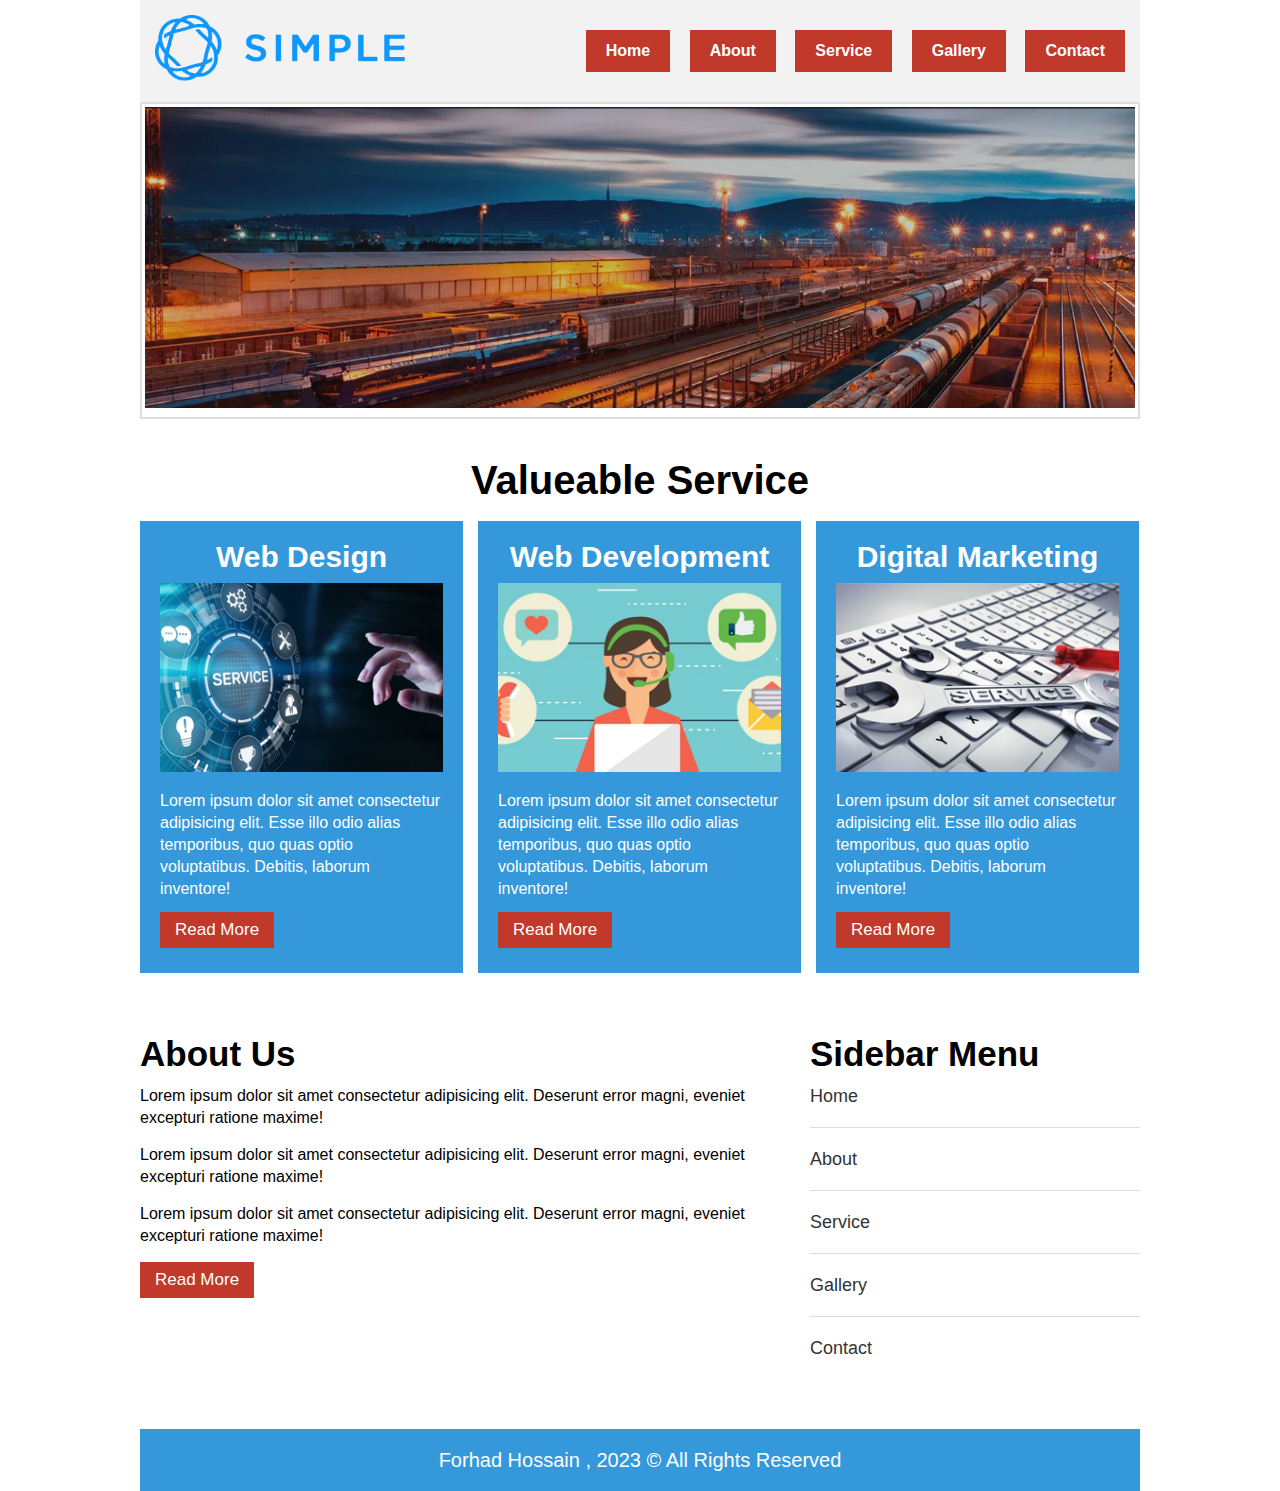
<file: assets/index.html>
<!DOCTYPE html>
<html lang="en">
  <head>
    <meta charset="UTF-8">
    <meta http-equiv="X-UA-Compatible" content="IE=edge">
    <meta name="viewport" content="width=device-width, initial-scale=1.0">
    <!-- site title -->
    <title>Simple || Home</title>
    <!-- font awesome -->
    <link rel="stylesheet" href="css/font-awesome.css">
    <!-- main css link -->
    <link rel="stylesheet" href="css/style.css">
    <!-- responsive css link  -->
    <link rel="stylesheet" href="css/responsive.css">
  </head>
  <body>
    <!-- header area start -->
    <header class="header-area">
      <div class="container">
        <div class="header fix">
          <div class="logo float-left">
            <a href="#"><img src="img/logo.png" alt="site logo"></a>
          </div>
          <div class="menu float-right">
            <ul class="text-right">
              <li><a href="index.html">home</a></li>
              <li><a href="about.html">about</a></li>
              <li><a href="service.html">service</a></li>
              <li><a href="gallery.html">gallery</a></li>
              <li><a href="contact.html">contact</a></li>
            </ul>
          </div>
        </div>
      </div>
    </header>

    <!-- header area end -->

    <!-- banner area start -->
    <div class="banner-area">
      <div class="container">
        <div class="banner">
          <img src="img/bannar.jpg" alt="banner image">
        </div>
      </div>
    </div>

    <!-- banner area end -->

    <!-- service area start -->
    <section class="service-area">
      <div class="container">
        <div class="section-title">
          <h2 class="text-center">valueable service</h2>
        </div>
        <div class="service fix">
          <div class="single-service float-left">
            <h4>web design</h4>
            <img src="img/service1.jpg" alt="service-1">
            <p>
              Lorem ipsum dolor sit amet consectetur adipisicing elit. Esse illo
              odio alias temporibus, quo quas optio voluptatibus. Debitis,
              laborum inventore!
            </p>
            <button class="btn">read more</button>
          </div>

          <div class="single-service float-left">
            <h4>web development</h4>
            <img src="img/service2.jpg" alt="service-2">
            <p>
              Lorem ipsum dolor sit amet consectetur adipisicing elit. Esse illo
              odio alias temporibus, quo quas optio voluptatibus. Debitis,
              laborum inventore!
            </p>
            <button class="btn">read more</button>
          </div>

          <div class="single-service float-left">
            <h4>digital marketing</h4>
            <img src="img/service3.jpg" alt="service-3">
            <p>
              Lorem ipsum dolor sit amet consectetur adipisicing elit. Esse illo
              odio alias temporibus, quo quas optio voluptatibus. Debitis,
              laborum inventore!
            </p>
            <button class="btn">read more</button>
          </div>
        </div>
      </div>
    </section>
    <!-- service area end -->

    <!-- about us area start -->
    <section class="about-area">
      <div class="container">
        <div class="about fix">
          <div class="about-right float-left">
            <h3>about us</h3>
            <p>
              Lorem ipsum dolor sit amet consectetur adipisicing elit. Deserunt
              error magni, eveniet excepturi ratione maxime!
            </p>
            <p>
              Lorem ipsum dolor sit amet consectetur adipisicing elit. Deserunt
              error magni, eveniet excepturi ratione maxime!
            </p>
            <p>
              Lorem ipsum dolor sit amet consectetur adipisicing elit. Deserunt
              error magni, eveniet excepturi ratione maxime!
            </p>
            <button class="btn">read more</button>
          </div>
          <div class="about-left float-left">
            <h3>sidebar menu</h3>
            <ul>
              <li><a href="">home</a></li>
              <li><a href="">about</a></li>
              <li><a href="">service</a></li>
              <li><a href="">gallery</a></li>
              <li><a href="">contact</a></li>
            </ul>
          </div>
        </div>
      </div>
    </section>
    <!-- about us area end -->

    <!-- footer area start -->
    <footer class="footer-area">
      <div class="container">
        <div class="footer">
          <p class="text-center">
            Forhad Hossain , 2023 &copy; All Rights Reserved
          </p>
        </div>
      </div>
    </footer>
    <!-- footer area end -->
  </body>
</html>
</file>
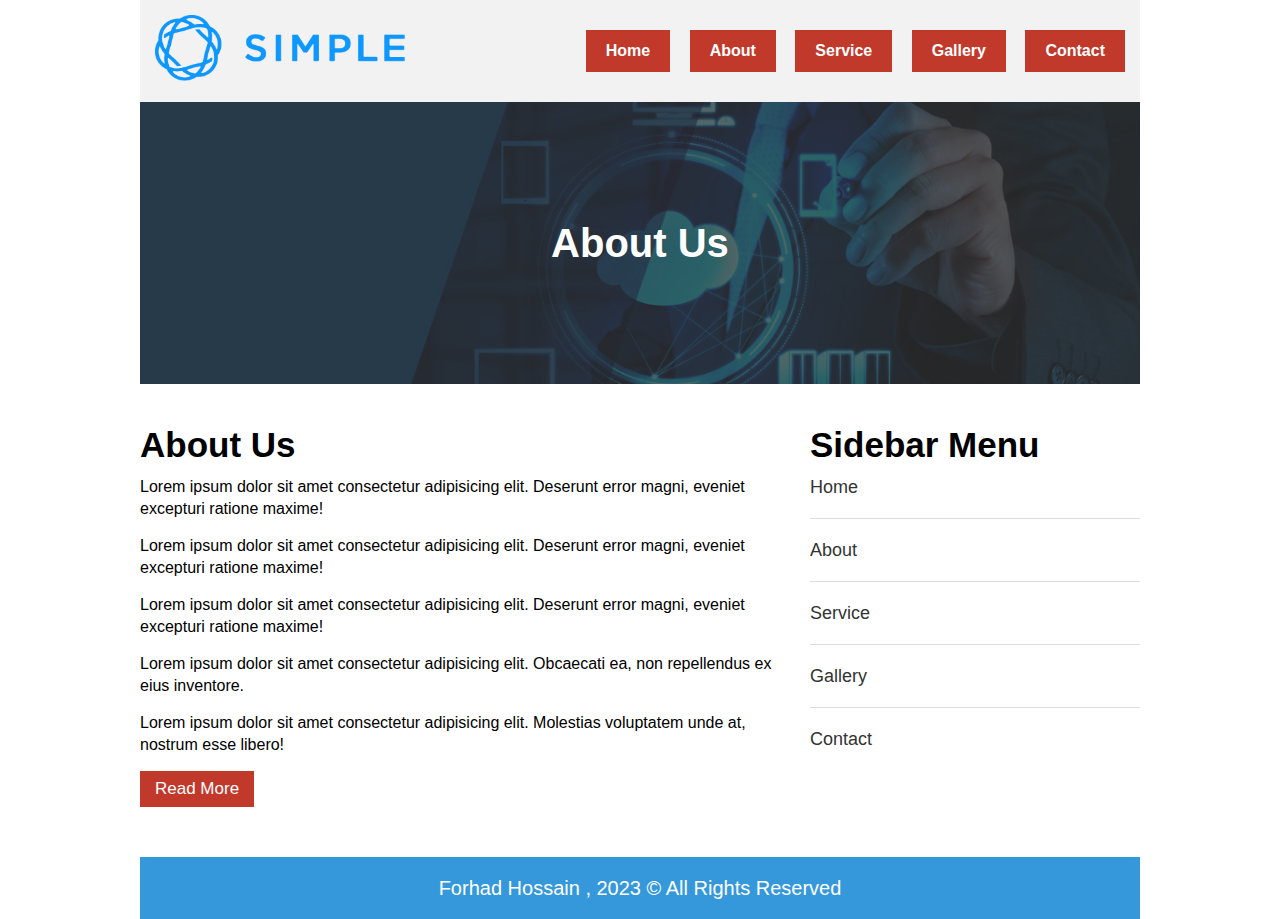
<file: assets/about.html>
<!DOCTYPE html>
<html lang="en">
  <head>
    <meta charset="UTF-8">
    <meta http-equiv="X-UA-Compatible" content="IE=edge">
    <meta name="viewport" content="width=device-width, initial-scale=1.0">
    <!-- site title -->
    <title>Simple|| About</title>
    <!-- font awesome -->
    <link rel="stylesheet" href="css/font-awesome.css">
    <!-- main css link -->
    <link rel="stylesheet" href="css/style.css">
    <!-- responsive css link  -->
    <link rel="stylesheet" href="css/responsive.css">
  </head>
  <body>
    <!-- header area start -->
    <header class="header-area">
      <div class="container">
        <div class="header fix">
          <div class="logo float-left">
            <a href="#"><img src="img/logo.png" alt="site logo"></a>
          </div>
          <div class="menu float-right">
            <ul class="text-right">
              <li><a href="index.html">home</a></li>
              <li><a href="about.html">about</a></li>
              <li><a href="service.html">service</a></li>
              <li><a href="gallery.html">gallery</a></li>
              <li><a href="contact.html">contact</a></li>
            </ul>
          </div>
        </div>
      </div>
    </header>

    <!-- header area end -->

    <!-- banner area start -->
    <!-- <section class="banner-area">
    <div class="container">
        <div class="banner">
            <img src="img/page-bannar.jpg" alt="">
        </div>
    </div>
</section> -->

    <!-- contact banner area start -->

    <section class="contact-banner-area">
      <div class="container">
        <div
          class="contact-banner bg"
          style="background-image: url(img/page-bannar.jpg)"
        >
          <h2>about us</h2>
        </div>
      </div>
    </section>

    <!-- contact banner area end -->

    <!-- about us area start -->
    <section class="about-area">
      <div class="container">
        <div class="about fix">
          <div class="about-right float-left">
            <h3>about us</h3>
            <p>
              Lorem ipsum dolor sit amet consectetur adipisicing elit. Deserunt
              error magni, eveniet excepturi ratione maxime!
            </p>
            <p>
              Lorem ipsum dolor sit amet consectetur adipisicing elit. Deserunt
              error magni, eveniet excepturi ratione maxime!
            </p>
            <p>
              Lorem ipsum dolor sit amet consectetur adipisicing elit. Deserunt
              error magni, eveniet excepturi ratione maxime!
            </p>
            <p>
              Lorem ipsum dolor sit amet consectetur adipisicing elit. Obcaecati
              ea, non repellendus ex eius inventore.
            </p>
            <p>
              Lorem ipsum dolor sit amet consectetur adipisicing elit. Molestias
              voluptatem unde at, nostrum esse libero!
            </p>
            <button class="btn">read more</button>
          </div>
          <div class="about-left float-left">
            <h3>sidebar menu</h3>
            <ul>
              <li><a href="">home</a></li>
              <li><a href="">about</a></li>
              <li><a href="">service</a></li>
              <li><a href="">gallery</a></li>
              <li><a href="">contact</a></li>
            </ul>
          </div>
        </div>
      </div>
    </section>
    <!-- about us area end -->

    <!-- footer area start -->
    <footer class="footer-area">
      <div class="container">
        <div class="footer">
          <p class="text-center">
            Forhad Hossain , 2023 &copy; All Rights Reserved
          </p>
        </div>
      </div>
    </footer>
    <!-- footer area end -->
  </body>
</html>
</file>
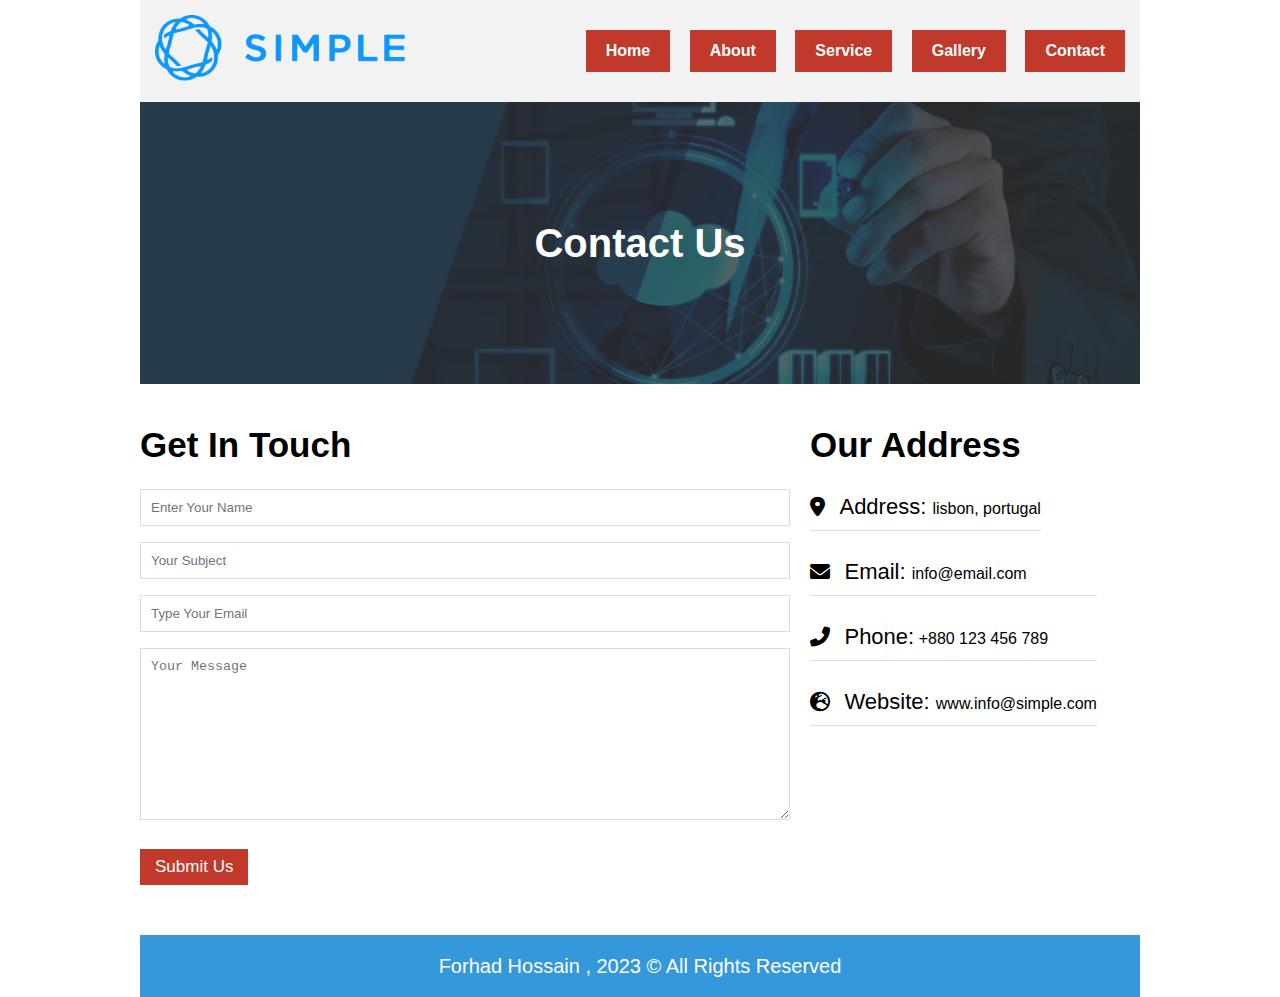
<file: assets/contact.html>
<!DOCTYPE html>
<html lang="en">
  <head>
    <meta charset="UTF-8">
    <meta http-equiv="X-UA-Compatible" content="IE=edge">
    <meta name="viewport" content="width=device-width, initial-scale=1.0">
    <!-- site title -->
    <title>Simple|| Contact</title>
    <!-- font awesome -->
    <link rel="stylesheet" href="css/font-awesome.css">
    <!-- main css link -->
    <link rel="stylesheet" href="css/style.css">
    <!-- responsive css link  -->
    <link rel="stylesheet" href="css/responsive.css">
  </head>
  <body>
    <!-- header area start -->
    <header class="header-area">
      <div class="container">
        <div class="header fix">
          <div class="logo float-left">
            <a href="#"><img src="img/logo.png" alt="site logo"></a>
          </div>
          <div class="menu float-right">
            <ul class="text-right">
              <li><a href="index.html">home</a></li>
              <li><a href="about.html">about</a></li>
              <li><a href="service.html">service</a></li>
              <li><a href="gallery.html">gallery</a></li>
              <li><a href="contact.html">contact</a></li>
            </ul>
          </div>
        </div>
      </div>
    </header>

    <!-- header area end -->

    <!-- service banner area start -->
    <section class="contact-banner-area">
      <div class="container">
        <div
          class="contact-banner bg"
          style="background-image: url(img/page-bannar.jpg)"
        >
          <h2>contact us</h2>
        </div>
      </div>
    </section>

    <!--service banner area end -->

    <!-- contact area start -->
    <section class="contact-area">
      <div class="container">
        <div class="contact fix">
          <div class="contact-form float-left">
            <h3>get in touch</h3>
            <form action="#">
              <input type="text" placeholder="Enter Your Name">
              <input type="text" placeholder="Your Subject">
              <input type="email" placeholder="Type Your Email">
              <textarea
                placeholder="Your Message"
                cols="30"
                rows="10"
              ></textarea>
              <button class="btn">submit us</button>
            </form>
          </div>
          <div class="contact-address float-left">
            <h3>our address</h3>
            <ul>
              <li>
                <i class="fas fa-map-marker-alt"></i>
                <span>address: </span> lisbon, portugal
              </li>
              <li>
                <i class="fas fa-envelope"></i>
                <span>email: </span> info@email.com
              </li>
              <li>
                <i class="fas fa-phone-alt"></i>
                <span>phone:</span> +880 123 456 789
              </li>
              <li>
                <i class="fas fa-globe-europe"></i>
                <span>website: </span> www.info@simple.com
              </li>
            </ul>
          </div>
        </div>
      </div>
    </section>
    <!-- contact area end -->

    <!-- footer area start -->
    <footer class="footer-area">
      <div class="container">
        <div class="footer">
          <p class="text-center">
            Forhad Hossain , 2023 &copy; All Rights Reserved
          </p>
        </div>
      </div>
    </footer>
    <!-- footer area end -->
  </body>
</html>
</file>
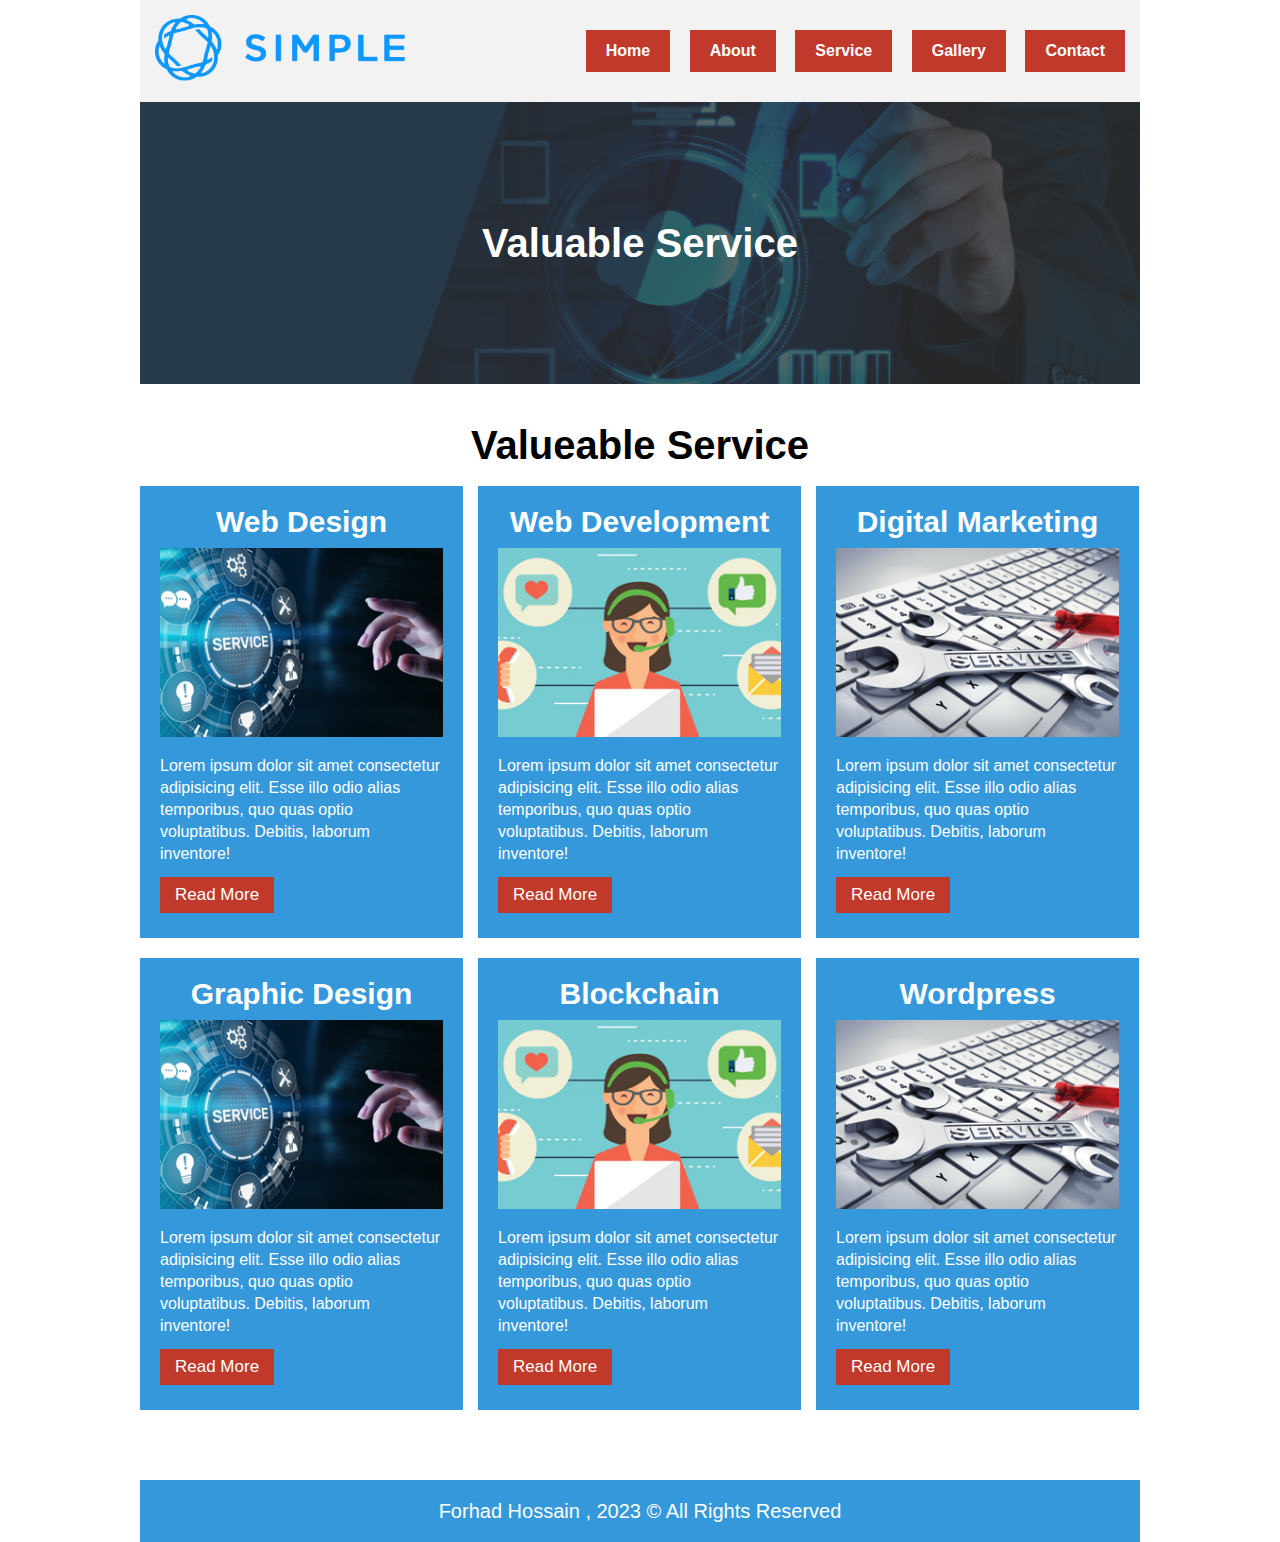
<file: assets/service.html>
<!DOCTYPE html>
<html lang="en">
  <head>
    <meta charset="UTF-8">
    <meta http-equiv="X-UA-Compatible" content="IE=edge">
    <meta name="viewport" content="width=device-width, initial-scale=1.0">
    <!-- site title -->
    <title>Simple|| Service</title>
    <!-- font awesome -->
    <link rel="stylesheet" href="css/font-awesome.css">
    <!-- main css link -->
    <link rel="stylesheet" href="css/style.css">
    <!-- responsive css link  -->
    <link rel="stylesheet" href="css/responsive.css">
  </head>
  <body>
    <!-- header area start -->
    <header class="header-area">
      <div class="container">
        <div class="header fix">
          <div class="logo float-left">
            <a href="#"><img src="img/logo.png" alt="site logo"></a>
          </div>
          <div class="menu float-right">
            <ul class="text-right">
              <li><a href="index.html">home</a></li>
              <li><a href="about.html">about</a></li>
              <li><a href="service.html">service</a></li>
              <li><a href="gallery.html">gallery</a></li>
              <li><a href="contact.html">contact</a></li>
            </ul>
          </div>
        </div>
      </div>
    </header>

    <!-- header area end -->

    <!-- service banner area start -->
    <section class="service-banner-area">
      <div class="container">
        <div
          class="service-banner bg"
          style="background-image: url(img/page-bannar.jpg)"
        >
          <h2>valuable service</h2>
        </div>
      </div>
    </section>

    <!--service banner area end -->

    <!-- service area start -->
    <section class="service-area">
      <div class="container">
        <div class="section-title">
          <h2 class="text-center">valueable service</h2>
        </div>
        <div class="service fix">
          <div class="single-service float-left">
            <h4>web design</h4>
            <img src="img/service1.jpg" alt="service-1">
            <p>
              Lorem ipsum dolor sit amet consectetur adipisicing elit. Esse illo
              odio alias temporibus, quo quas optio voluptatibus. Debitis,
              laborum inventore!
            </p>
            <button class="btn">read more</button>
          </div>

          <div class="single-service float-left">
            <h4>web development</h4>
            <img src="img/service2.jpg" alt="service-2">
            <p>
              Lorem ipsum dolor sit amet consectetur adipisicing elit. Esse illo
              odio alias temporibus, quo quas optio voluptatibus. Debitis,
              laborum inventore!
            </p>
            <button class="btn">read more</button>
          </div>

          <div class="single-service float-left">
            <h4>digital marketing</h4>
            <img src="img/service3.jpg" alt="service-3">
            <p>
              Lorem ipsum dolor sit amet consectetur adipisicing elit. Esse illo
              odio alias temporibus, quo quas optio voluptatibus. Debitis,
              laborum inventore!
            </p>
            <button class="btn">read more</button>
          </div>

          <div class="single-service float-left">
            <h4>graphic design</h4>
            <img src="img/service1.jpg" alt="service-4">
            <p>
              Lorem ipsum dolor sit amet consectetur adipisicing elit. Esse illo
              odio alias temporibus, quo quas optio voluptatibus. Debitis,
              laborum inventore!
            </p>
            <button class="btn">read more</button>
          </div>

          <div class="single-service float-left">
            <h4>blockchain</h4>
            <img src="img/service2.jpg" alt="service-5">
            <p>
              Lorem ipsum dolor sit amet consectetur adipisicing elit. Esse illo
              odio alias temporibus, quo quas optio voluptatibus. Debitis,
              laborum inventore!
            </p>
            <button class="btn">read more</button>
          </div>

          <div class="single-service float-left">
            <h4>wordpress</h4>
            <img src="img/service3.jpg" alt="service-6">
            <p>
              Lorem ipsum dolor sit amet consectetur adipisicing elit. Esse illo
              odio alias temporibus, quo quas optio voluptatibus. Debitis,
              laborum inventore!
            </p>
            <button class="btn">read more</button>
          </div>
        </div>
      </div>
    </section>
    <!-- service area end -->

    <!-- footer area start -->
    <footer class="footer-area">
      <div class="container">
        <div class="footer">
          <p class="text-center">
            Forhad Hossain , 2023 &copy; All Rights Reserved
          </p>
        </div>
      </div>
    </footer>
    <!-- footer area end -->
  </body>
</html>
</file>
<file: assets/css/style.css>
/* default css */
* {
  margin: 0;
  padding: 0;
  -webkit-box-sizing: border-box;
          box-sizing: border-box;
}

body {
  font-size: 16px;
  font-family: Arial, Helvetica, sans-serif;
  line-height: 22px;
  font-weight: 400;
}

h1,
h2,
h3,
h4,
h5,
h6 {
  font-family: sans-serif;
  font-weight: 700;
}

ul {
  list-style: none;
}

a {
  text-decoration: none;
  -webkit-transition: 0.3s;
  -o-transition: 0.3s;
  transition: 0.3s;
  color: #333;
}

img,
video {
  width: 100%;
}

.fix::after,
.fix::before {
  content: "";
  display: table;
  clear: both;
}

.float-right {
  float: right;
}

.float-left {
  float: left;
}
.text-right {
  text-align: right;
}
.text-left {
  text-align: left;
}

.text-center {
  text-align: center;
}

.text-justify {
  text-align: justify;
}

.container {
  width: 1000px;
  margin: 0 auto;
}
.btn {
  display: inline-block;
  padding: 8px 15px;
  background-color: #c0392b;
  color: #fff;
  font-size: 17px;
  text-transform: capitalize;
  border: unset;
  cursor: pointer;
  -webkit-transition: 0.3s;
  -o-transition: 0.3s;
  transition: 0.3s;
}
.btn:hover {
  background-color: #ff7720;
}

.section-title h2 {
  font-size: 40px;
  font-weight: 700;
  margin-bottom: 30px;
  text-transform: capitalize;
}

.bg {
  background-size: cover;
  background-position: center;
  background-repeat: no-repeat;
  position: relative;
  z-index: 2;
  padding: 130px 0;
}
.bg::before {
  position: absolute;
  z-index: -1;
  width: 100%;
  height: 100%;
  background-color: #333;
  content: "";
  top: 0;
  right: 0;
  opacity: 0.75;
}

/* header area css */

.header {
  background-color: #f2f2f2;
  padding: 15px 0;
}
.logo {
  width: 250px;
  margin: 0 15px;
}
.menu {
  width: 720px;
}
.menu ul li {
  display: inline-block;
}
.menu ul li a {
  display: block;
  margin-right: 15px;
  font-size: 16px;
  text-transform: capitalize;
  font-weight: 600;
  background-color: #c0392b;
  color: #fff;
  padding: 10px 20px;
}
.menu ul {
  margin-top: 15px;
}

.menu ul li a:hover {
  background-color: #ff7720;
}

/* banner area css */
.banner {
  border: 2px solid #ddd;
  padding: 3px;
}

/* service area start */

.service-area {
  margin: 50px 0;
}

.single-service {
  width: 323px;
  padding: 25px 20px;
  margin-right: 15px;
  background-color: #3498db;
}

.single-service:nth-child(3) {
  margin-right: 0;
}

.single-service h4 {
  font-size: 30px;
  text-align: center;
  font-weight: 600;
  color: #fff;
  text-transform: capitalize;
  margin-bottom: 15px;
}

.single-service p {
  color: #fff;
  margin: 12px 0;
}

/* about area css */

.about-area {
  margin: 50px 0;
}
.about-right {
  width: 650px;
  margin-right: 20px;
}
.about-right h3 {
  font-size: 35px;
  font-weight: 700;
  text-transform: capitalize;
  margin-bottom: 20px;
}
.about-right p {
  margin-bottom: 15px;
}
.about-left {
  width: 330px;
}
.about-left h3 {
  font-size: 35px;
  font-weight: 700;
  margin-bottom: 20px;
  text-transform: capitalize;
}
.about-left ul li a {
  display: block;
  margin-bottom: 10px;
  font-size: 18px;
  font-weight: 500;
  text-transform: capitalize;
  padding-bottom: 10px;
}

.about-left ul li {
  margin-top: 20px;
  border-bottom: 1px solid #ddd;
}

.about-left ul li:last-child {
  border-bottom: none;
}
.about-left ul li a:hover {
  color: #c0392b;
}

/* footer area css */

.footer {
  background-color: #3498db;
  padding: 20px 0;
}
.footer p {
  font-size: 20px;
  color: #fff;
}

/* contact page css */

.contact-banner h2 {
  font-size: 40px;
  font-weight: 700;
  color: #fff;
  text-align: center;
  text-transform: capitalize;
}

/* service page css */

.service-banner h2 {
  font-size: 40px;
  font-weight: 700;
  color: #fff;
  text-align: center;
  text-transform: capitalize;
}

.single-service {
  margin-bottom: 20px;
}

.single-service:nth-child(6) {
  margin-right: 0;
}

/* gallery page css */

.gallery-banner h2 {
  font-size: 40px;
  font-weight: 700;
  color: #fff;
  text-align: center;
  text-transform: capitalize;
}

.single-gallery {
  width: 326px;
  margin: 20px 10px 10px 0;
}

.single-gallery:nth-child(3),
.single-gallery:nth-child(6) {
  margin-right: 0;
}

/* contact page css */

.contact-banner h2 {
  font-size: 40px;
  font-weight: 700;
  color: #fff;
  text-align: center;
  text-transform: capitalize;
}

.contact-form {
  width: 650px;
  margin-right: 20px;
}
.contact-area {
  margin: 50px 0;
}
.contact-form form input {
  width: 100%;
  padding: 10px;
  margin: 8px 0;
  border: 1px solid #ddd;
}

.contact-form form textarea {
  width: 100%;
  margin: 8px 0;
  border: 1px solid #ddd;
  padding: 10px;
}

.contact-form h3,
.contact-address h3 {
  font-size: 35px;
  font-weight: 700;
  text-transform: capitalize;
  margin-bottom: 25px;
}

.contact-form form button {
  margin-top: 15px;
}

.contact-address ul li i {
  font-size: 20px;
  margin-right: 10px;
}
.contact-address ul li {
  margin-bottom: 30px;
  border-bottom: 1px solid #ddd;
  padding-bottom: 10px;
}

.contact-address ul li:first-child {
  margin-top: 15px;
  display: inline-block;
}
.contact-address ul li span {
  font-size: 22px;
  font-weight: 500;
  text-transform: capitalize;
}
</file>
<file: assets/css/responsive.css>
/* responsive code for laptop */
@media only screen and (min-width: 992px) and (max-width: 1200px){
    .container{
        width: 970px;
    }
    
    .logo{
        width: 240px;
    }
    
    .menu{
        width: 700px;
    }
    
    .single-service{
        width: 313px;
    }
    
    .about-right{
        width: 630px;
    }
    
    .about-left{
        width: 320px;
    }
    
    .single-gallery{
        width: 316px;
    }
    
    }
    
    /* responsive code for tablet */
    
    @media only screen and (min-width: 768px) and (max-width: 991px) {
      .container{
        width: 750px;
      }
    
      .logo{
        width: 170px;
      }
    
      .menu{
        width: 550px;
      }
    
      .menu ul {
        margin-top: 7.5px;
      }
      
    
    
      .menu ul li a {
        margin-right: 0px;
        font-size: 14px;
        padding: 8px 16px;
      }
    
      .single-service{
        width: 240px;
      }
    
      .single-service h4{
        font-size: 23px;
      }
    
      .about-left{
        width: 250px;
      }
    
      .about-right{
        width: 480px;
      }
    
      .single-gallery{
        width: 243px;
      }
    
      .contact-form{
        width: 480px;
      }
    
      .contact-address{
        width: 250px;
      }
    
      .contact-address ul li{
        font-size: 14px;
      }
    
      .contact-address ul li span{
        font-size: 19px;
      }
    
    }
    
    /* responsive code for mobile */
    
    @media only screen and (max-width: 767px) {
      
        .container{
            width: 300px;
        }
    
        .logo{
            width: 70%;
            margin: 0 44px;
        }
    
        .menu {
            width: 100%;
        }
    
        .menu ul{
            text-align: center;
        }
    
        .menu ul li{
            display: inline;
        }
    
        .menu ul li a{
            margin-right: 0;
        }
    
        .section-title h2{
            font-size: 30px;
        }
    
        .single-service{
            width: 100%;
        }
    
        .single-gallery{
            width: 100%;
        }
    
        .about-left{
            width: 100%;
        }
    
        .about-right{
            width: 100%;
            margin-bottom: 30px;
        }
    
        .about-banner h2{
            font-size: 30px;
        }
    
        .service-banner h2{
            font-size: 30px;
        }
    
        .gallery-banner h2{
            font-size: 30px;
        }
        .contact-banner h2{
            font-size: 30px;
        }
    
        .footer p{
            font-size: 14px;
        }
    }
    
    /* responsive code for small mobile display*/
    
    @media only screen and (min-width: 480px) and (max-width: 767px) {
      .container{
    width: 450px;
      }
    }
</file>
